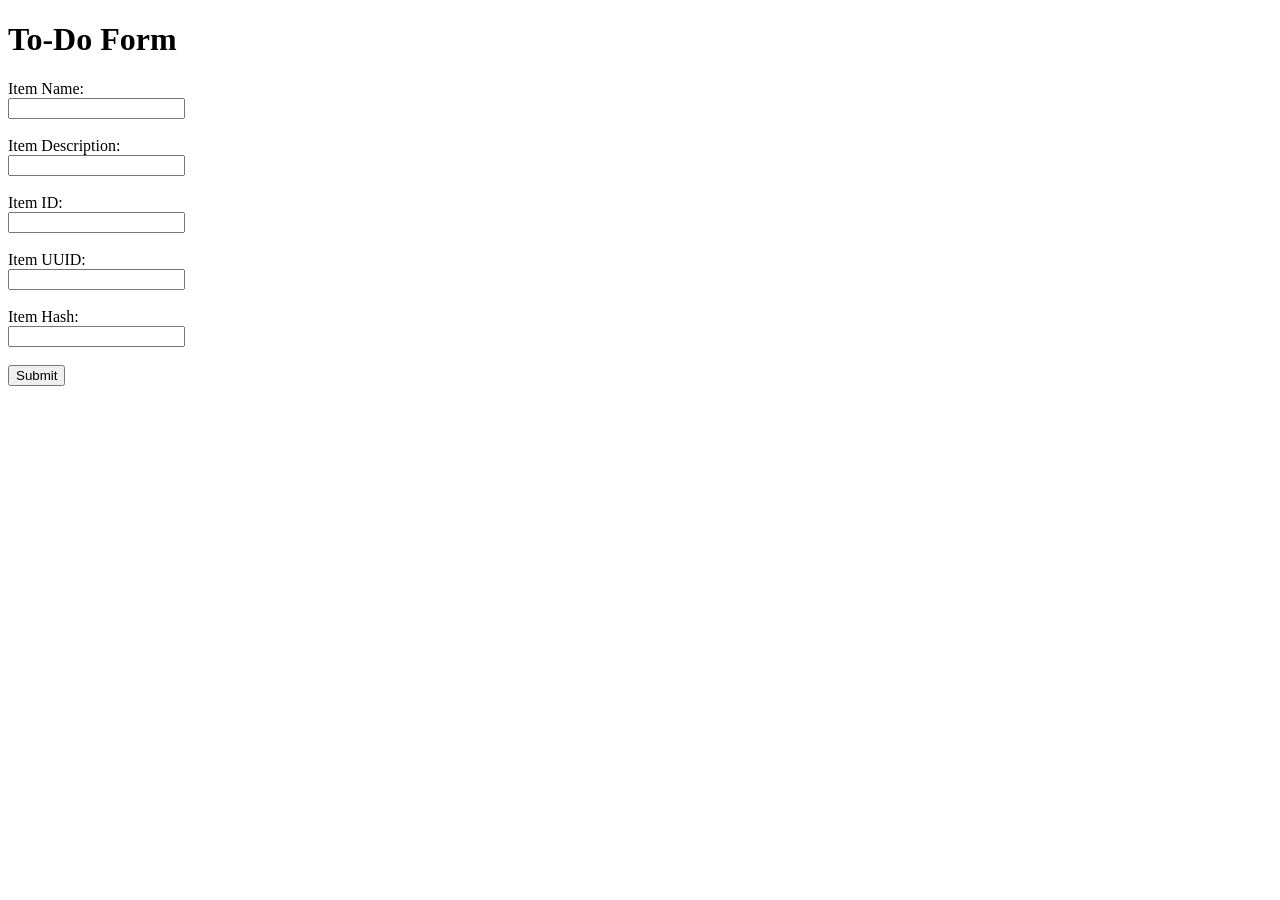
<file: templates/todo.html>
<!DOCTYPE html>
<html>
<head>
    <title>To-Do Page</title>
</head>
<body>
    <h1>To-Do Form</h1>
    <form action="/submittodoitem" method="POST">
        <label>Item Name:</label><br>
        <input type="text" name="itemName"><br><br>
        <label>Item Description:</label><br>
        <input type="text" name="itemDescription"><br><br>
                <label>Item ID:</label><br>
        <input type="text" name="itemId"><br><br>
                <label>Item UUID:</label><br>
        <input type="text" name="itemUuid"><br><br>
                <label>Item Hash:</label><br>
        <input type="text" name="itemHash"><br><br>
        <button type="submit">Submit</button>
    </form>
</body>
</html>
</file>
